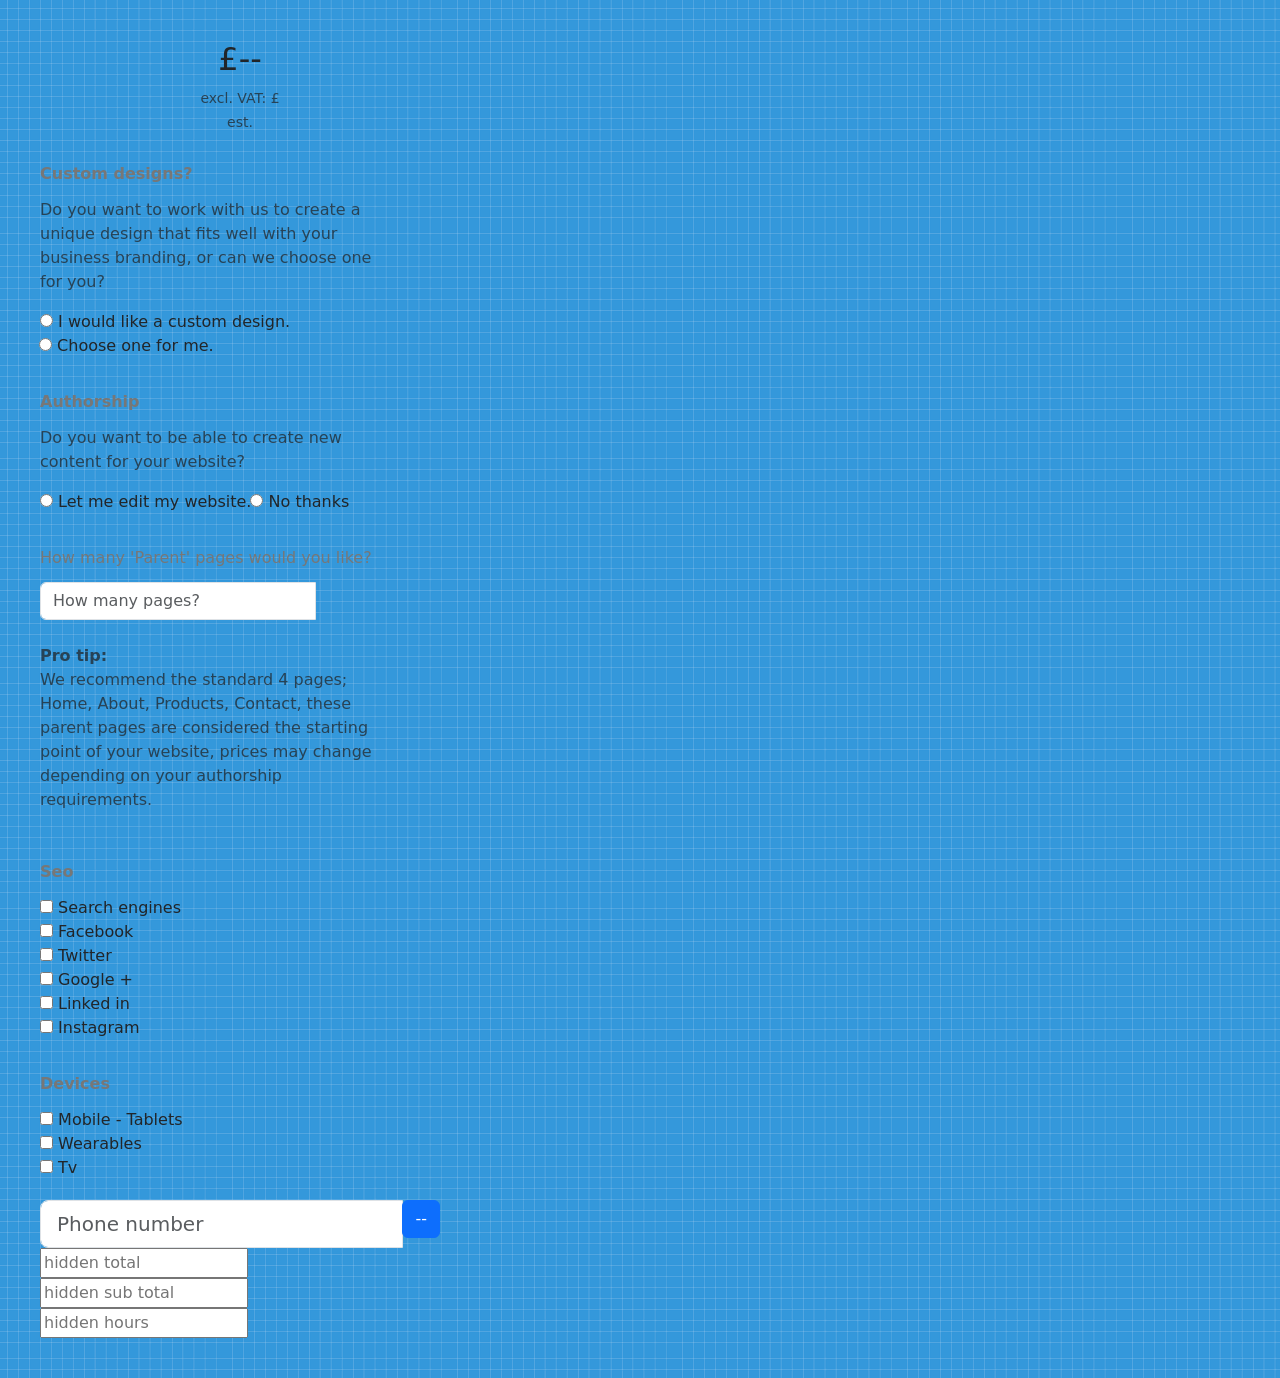
<file: index.html>
<!DOCTYPE html>
<html lang="en">
    
    <head>
        <meta charset="UTF-8">
        <meta http-equiv="X-UA-Compatible" content="IE=edge">
        <meta name="viewport" content="width=device-width, initial-scale=1.0">
        <title>Quote Calculator</title>
        <link rel="stylesheet" href="css/style.css">
        <link href="https://cdn.jsdelivr.net/npm/bootstrap@5.1.3/dist/css/bootstrap.min.css" rel="stylesheet"
    integrity="sha384-1BmE4kWBq78iYhFldvKuhfTAU6auU8tT94WrHftjDbrCEXSU1oBoqyl2QvZ6jIW3" crossorigin="anonymous">
        <script src="scripts.js"></script>
        <script src="https://cdn.jsdelivr.net/npm/bootstrap@5.1.3/dist/js/bootstrap.bundle.min.js"
  integrity="sha384-ka7Sk0Gln4gmtz2MlQnikT1wXgYsOg+OMhuP+IlRH9sENBO0LRn5q+8nbTov4+1p" crossorigin="anonymous"></script>
    
    </head>
<div class="col-md-4">
    <form method="post" action="/quote-me">
      <div class="panel panel-default price-table custom">
        <div class="panel-heading total-heading">
          <h2><span class="cur">£<span class="cur-main">--</span>
              <!--span.small.delumin .-->
              <!--span.small.cur-sub 00--></span></h2>
          <ul class="list-unstyled">
            <li><small class="no-vat text-muted">excl. VAT: £<span class="sub-total"></span></small></li>
            <li><small class="text-muted"><span class="glyphicon glyphicon-time"></span><span class="prefix">est.</span><span class="est"></span></small></li>
          </ul>
        </div>
        <div class="panel-body">
          <div class="custom-template space-out"><b class="main-label">Custom designs?</b>
            <p class="text-muted">Do you want to work with us to create a unique design that fits well with your business branding, or can we choose one for you?</p>
            <div class="input-group">
              <label class="radio-inline">
                <input id="inlineRadio1" type="radio" name="customTemplates" value="true"/>
                I would like a custom design.
              </label>
              <label class="radio-inline">
                <input id="inlineRadio1" type="radio" name="customTemplates" value="false"/>
                Choose one for me.
              </label>
            </div>
          </div>
          <div class="authorship"><b class="main-label">Authorship</b><br/>
            <p class="text-muted">Do you want to be able to create new content for your website?</p>
            <div class="input-group">
              <label class="radio-inline">
                <input id="inlineRadio1" type="radio" name="authorship" value="true"/>
                Let me edit my website.
              </label>
              <label class="radio-inline">
                <input id="inlineRadio1" type="radio" name="authorship" value="false"/>
                No thanks
              </label>
            </div>
          </div>
          <div class="nth-pages">
            <label class="main-label" for="nth-pages">How many 'Parent' pages would you like?</label>
            <div class="input-group">
              <input class="form-control" data-recieve="btn-math" type="text" placeholder="How many pages?" name="pages"/>
              <div class="input-group-addon compact-group-addon">
                <div class="btn-toolbar" role="toolbar" aria-label="...">
                  <div class="btn-group page-control" role="group" aria-label="...">
                    <button class="btn btn-default sub btn-math" type="button"><span class="glyphicon glyphicon-minus"></span></button>
                    <button class="btn btn-default add btn-math" type="button"><span class="glyphicon glyphicon-plus"></span></button>
                  </div>
                </div>
              </div>
            </div><br/><b class="text-muted">Pro tip:</b>
            <p class="text-muted">We recommend the standard 4 pages; Home, About, Products, Contact, these parent pages are considered the starting point of your website, prices may change depending on your authorship requirements.</p>
          </div>
          <div class="seo-conf">
            <div class="checkbox"><b class="main-label">Seo</b>
              <div class="checkbox">
                <label>
                  <input class="search-engine" type="checkbox" value=""/>
                  Search engines
                </label>
              </div>
              <div class="checkbox">
                <label>
                  <input class="facebook" type="checkbox" value=""/>
                  Facebook
                </label>
              </div>
              <div class="checkbox">
                <label>
                  <input class="twitter" type="checkbox" value=""/>
                  Twitter
                </label>
              </div>
              <div class="checkbox">
                <label>
                  <input class="google-plus" type="checkbox" value=""/>
                  Google +
                </label>
              </div>
              <div class="checkbox">
                <label>
                  <input class="linked-in" type="checkbox" value=""/>
                  Linked in
                </label>
              </div>
              <div class="checkbox">
                <label>
                  <input class="instagram" type="checkbox" value=""/>
                  Instagram
                </label>
              </div>
            </div>
          </div>
          <div class="rwd-conf">
            <div class="checkbox"><b class="main-label">Devices</b>
              <div class="checkbox">
                <label>
                  <input class="mobile-tablet" type="checkbox" value=""/>
                  Mobile - Tablets
                </label>
              </div>
              <div class="checkbox">
                <label>
                  <input class="wearable" type="checkbox" value=""/>
                  Wearables
                </label>
              </div>
              <div class="checkbox">
                <label>
                  <input class="tv" type="checkbox" value=""/>
                  Tv
                </label>
              </div>
            </div>
          </div>
        </div>
        <div class="panel-footer call-action">
          <div class="input-group input-group-lg">
            <input class="form-control" type="text" name="customerPhoneNumber" placeholder="Phone number"/>
            <div class="input-group-btn">
              <button class="btn-block action contact btn btn-primary" role="button" type="submit">--</button>
            </div>
          </div>
        </div>
      </div>
      <div class="hidden-totals hidden">
        <input class="hidden-total" type="text" placeholder="hidden total" name="total" readonly="readonly"/>
        <input class="hidden-sub-total" type="text" placeholder="hidden sub total" name="sub-total" readonly="readonly"/>
        <input class="hidden-hours" type="text" placeholder="hidden hours" name="hours" readonly="readonly"/>
      </div>
    </form>
  </div>
</file>
<file: css/style.css>
.total-heading {
    text-align: center;
  }
  .compact-group-addon {
    padding: 0;
    width: 80px;
    border: 0;
  }
  .compact-group-addon .btn-toolbar .btn {
    white-space: nowrap;
    width: 40px;
  }
  .compact-group-addon .btn-toolbar .btn:first-child {
    border-left: 0;
    display: inline-block;
    border-radius: 0;
  }
  .space-out {
    padding-bottom: 5px;
  }
  .main-label {
    color: #777;
    line-height: 3em;
  }
  .info-toggle {
    position: absolute;
    right: 0;
    top: 0;
    bottom: 0;
    margin: auto;
    cursor: pointer;
    color: #777;
    font-size: 1.5em;
    transition: all 1s;
    border-radius: 9999em;
    height: 35px;
    width: 35px;
    outline: 0;
  }
  .info-toggle:focus,
  .info-toggle:active {
    outline: 0;
    background-color: rgba(255,255,255,0);
    border-color: #ccc;
  }
  .info-toggle:after {
    content: "?";
    font-weight: 100;
    font-size: 0.8em;
    vertical-align: top;
    color: #777;
  }
  .panel-body>div {
    transition: all 0.3s;
    position: relative;
    padding-right: 45px;
    padding-bottom: 20px;
  }
  .highlight-section .info-toggle {
    border-color: #66afe9;
    -webkit-box-shadow: inset 0 1px 1px rgba(0,0,0,0.075), 0 0 8px rgba(102,175,233,0.6);
    box-shadow: inset 0 1px 1px rgba(0,0,0,0.075), 0 0 8px rgba(102,175,233,0.6);
    background-color: #e6e6e6;
  }
  body {
    padding: 40px;
    background-image: url("[data-uri]");
  }
</file>
